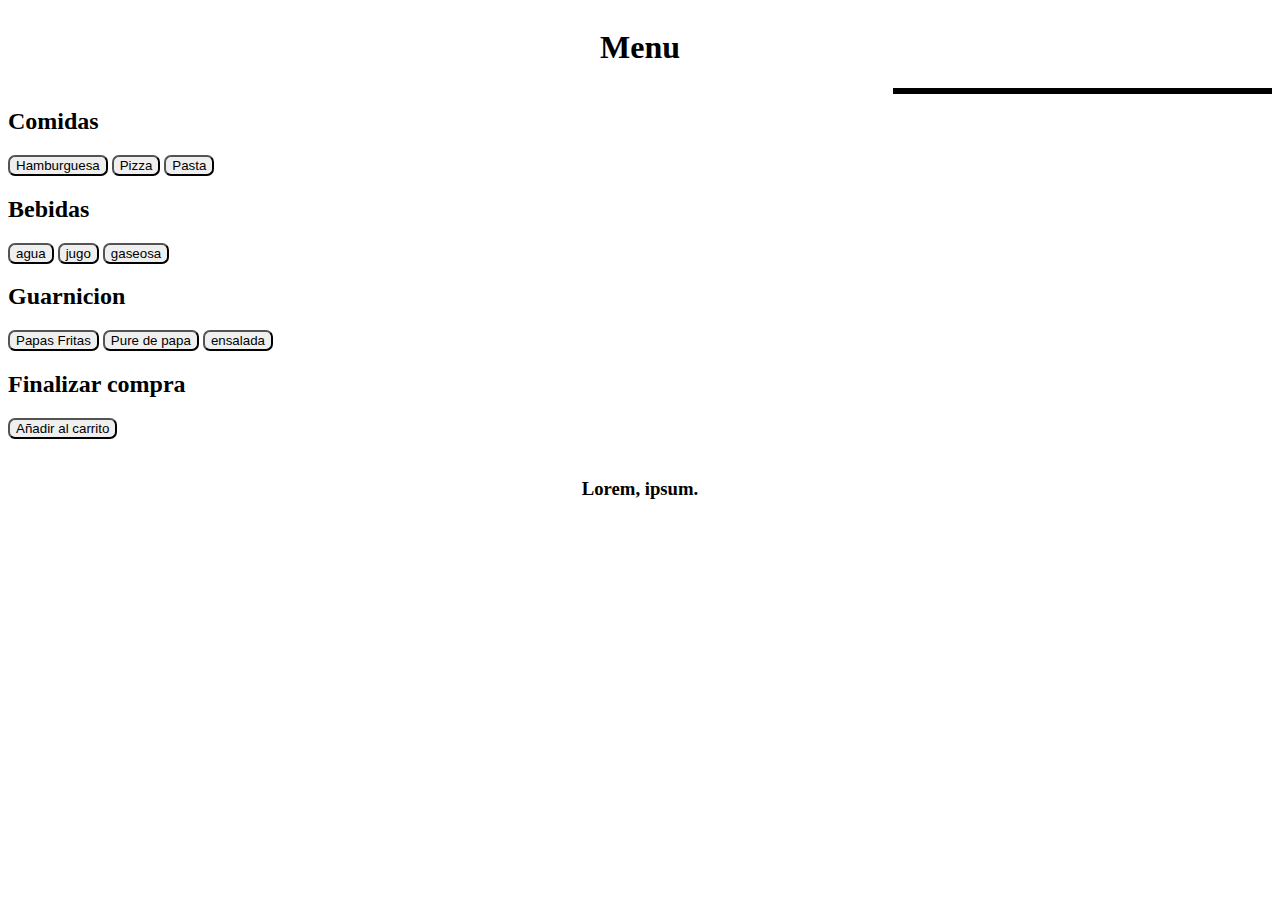
<file: index.html>
<!DOCTYPE html>
<html lang="en">
<head>
    <meta charset="UTF-8">
    <meta http-equiv="X-UA-Compatible" content="IE=edge">
    <meta name="viewport" content="width=device-width, initial-scale=1.0">
    <link rel="stylesheet" href="./css/css.css">
    <!--inicio cdnjs-->
    <link rel="stylesheet" href="https://cdnjs.cloudflare.com/ajax/libs/font-awesome/6.1.2/css/all.min.css" integrity="sha512-1sCRPdkRXhBV2PBLUdRb4tMg1w2YPf37qatUFeS7zlBy7jJI8Lf4VHwWfZZfpXtYSLy85pkm9GaYVYMfw5BC1A==" crossorigin="anonymous" referrerpolicy="no-referrer" />
    <!--fin cdnjs-->
    <title>Document</title>
</head>
<body>
    <header>
        <h1>
            Menu
        </h1>
    </header>
    <main>
        <h2>     
            Comidas
        </h2>
            <button type="submit" id="burger">Hamburguesa</button>
            <button type="submit" id="pizza">Pizza</button>
            <button type="submit" id="pasta">Pasta</button>
        <h2>
            Bebidas
        </h2>
        <button type="submit" id="agua">agua</button>
        <button type="submit" id="jugo">jugo</button>
        <button type="submit" id="gaseosa">gaseosa</button>

        <h2>
            Guarnicion
        </h2>
        <button type="submit" id="papasF">Papas Fritas</button>
        <button type="submit" id="pure">Pure de papa</button>
        <button type="submit" id="ensalada">ensalada</button>
        <h2>
            Finalizar compra
        </h2>   
        <button type="submit" id="mostrar">Añadir al carrito</button>

    </main>
    <aside>
        <div id="lista">
        </div>
        <div id="total">
        </div>
    </aside>
    <footer>
        <h3>
            Lorem, ipsum.
        </h3>
        <a href=""><i class="fa-brands fa-square-facebook"></i></a>
        <a href=""><i class="fa-brands fa-instagram"></i></a>
    </footer>
    <script src="./javas/javaa.js"></script>
</body>
</html>
</file>
<file: css/css.css>
body {
  display: grid;
  grid-template-columns: 70% auto;
}

header {
  text-align: center;
  grid-column: 1/span 2;
}

main {
  grid-column: 1;
}
main button {
  border-radius: 7px;
}
main button:hover {
  background-color: black;
  color: white;
}

aside {
  grid-column: 2;
  list-style: none;
}
aside #lista {
  border: solid black;
}
aside #lista li {
  margin: 5px;
}

footer {
  margin-top: 20px;
  text-align: center;
  grid-column: 1/span 2;
}
footer a {
  color: black;
}
footer a i {
  font-size: 30px;
  margin-left: 10px;
}
footer a i:hover {
  font-size: 35px;
  color: rgb(37, 37, 107);
}/*# sourceMappingURL=css.css.map */
</file>
